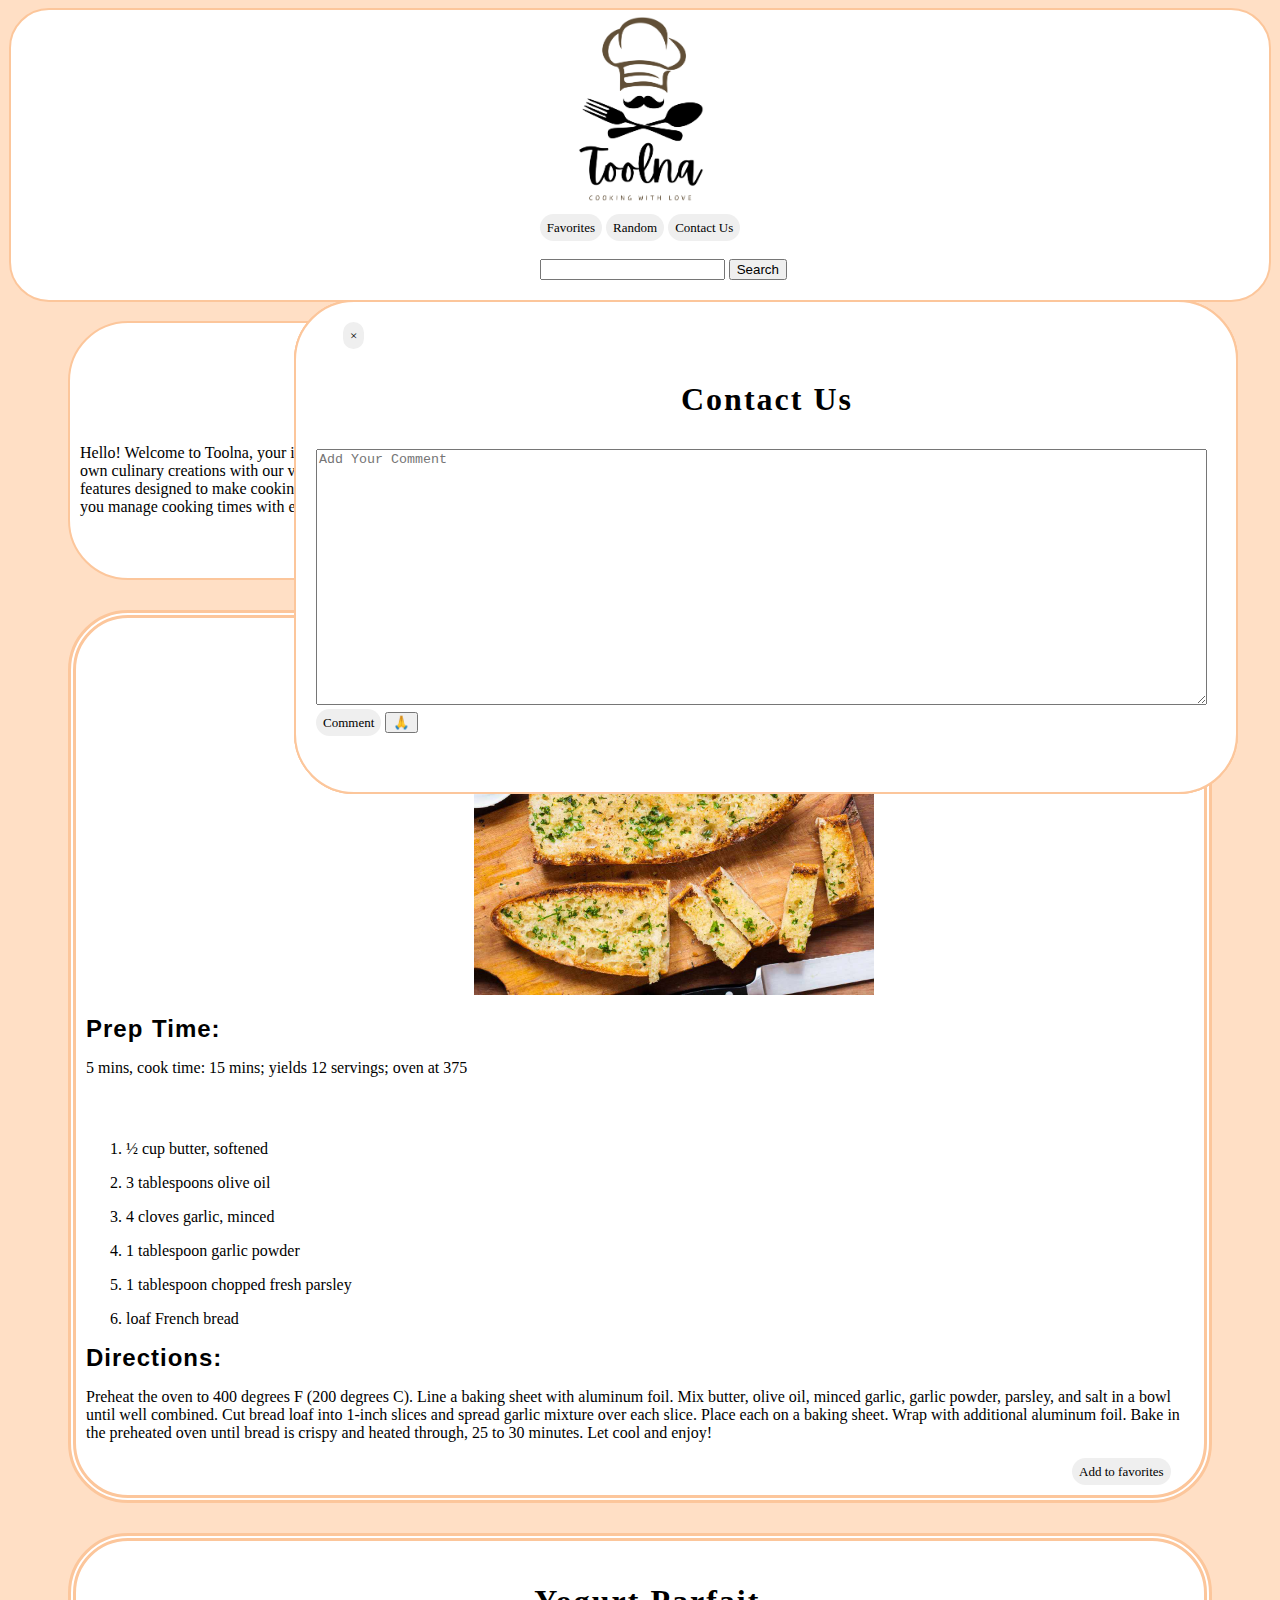
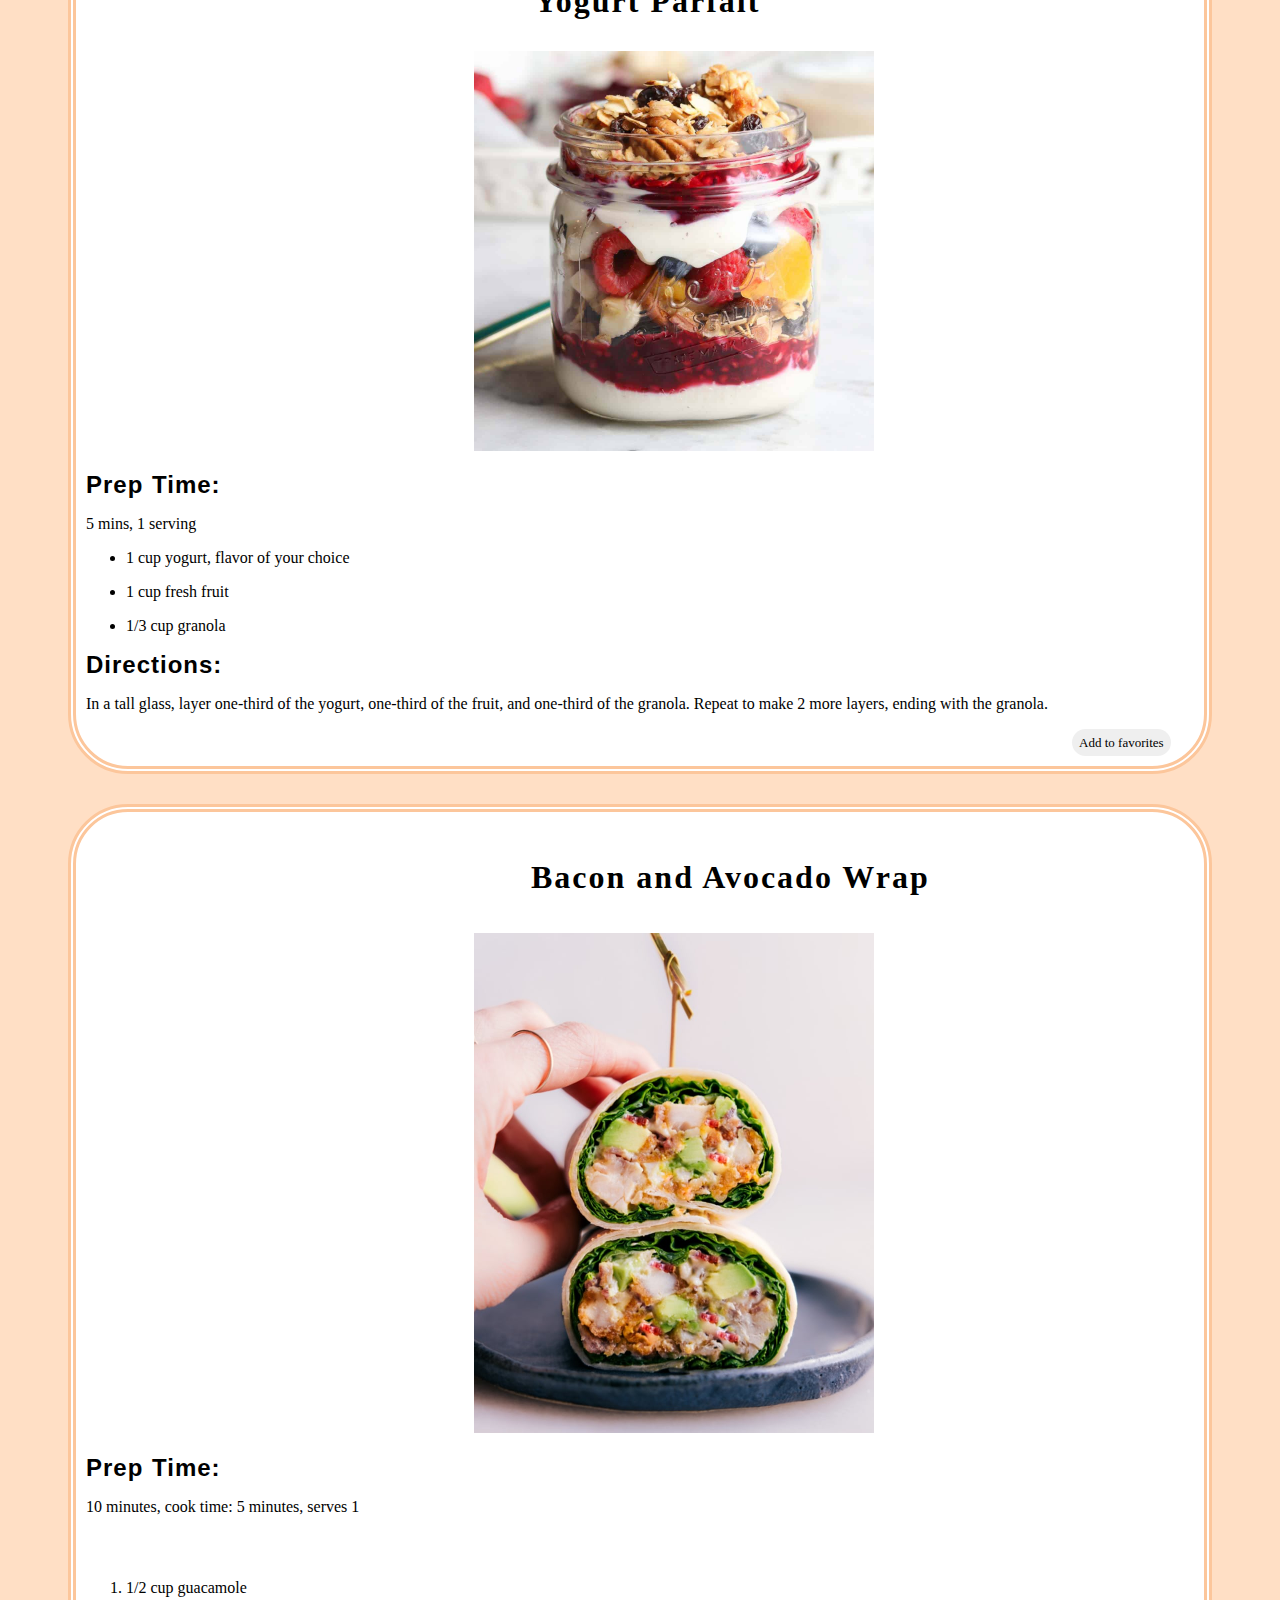
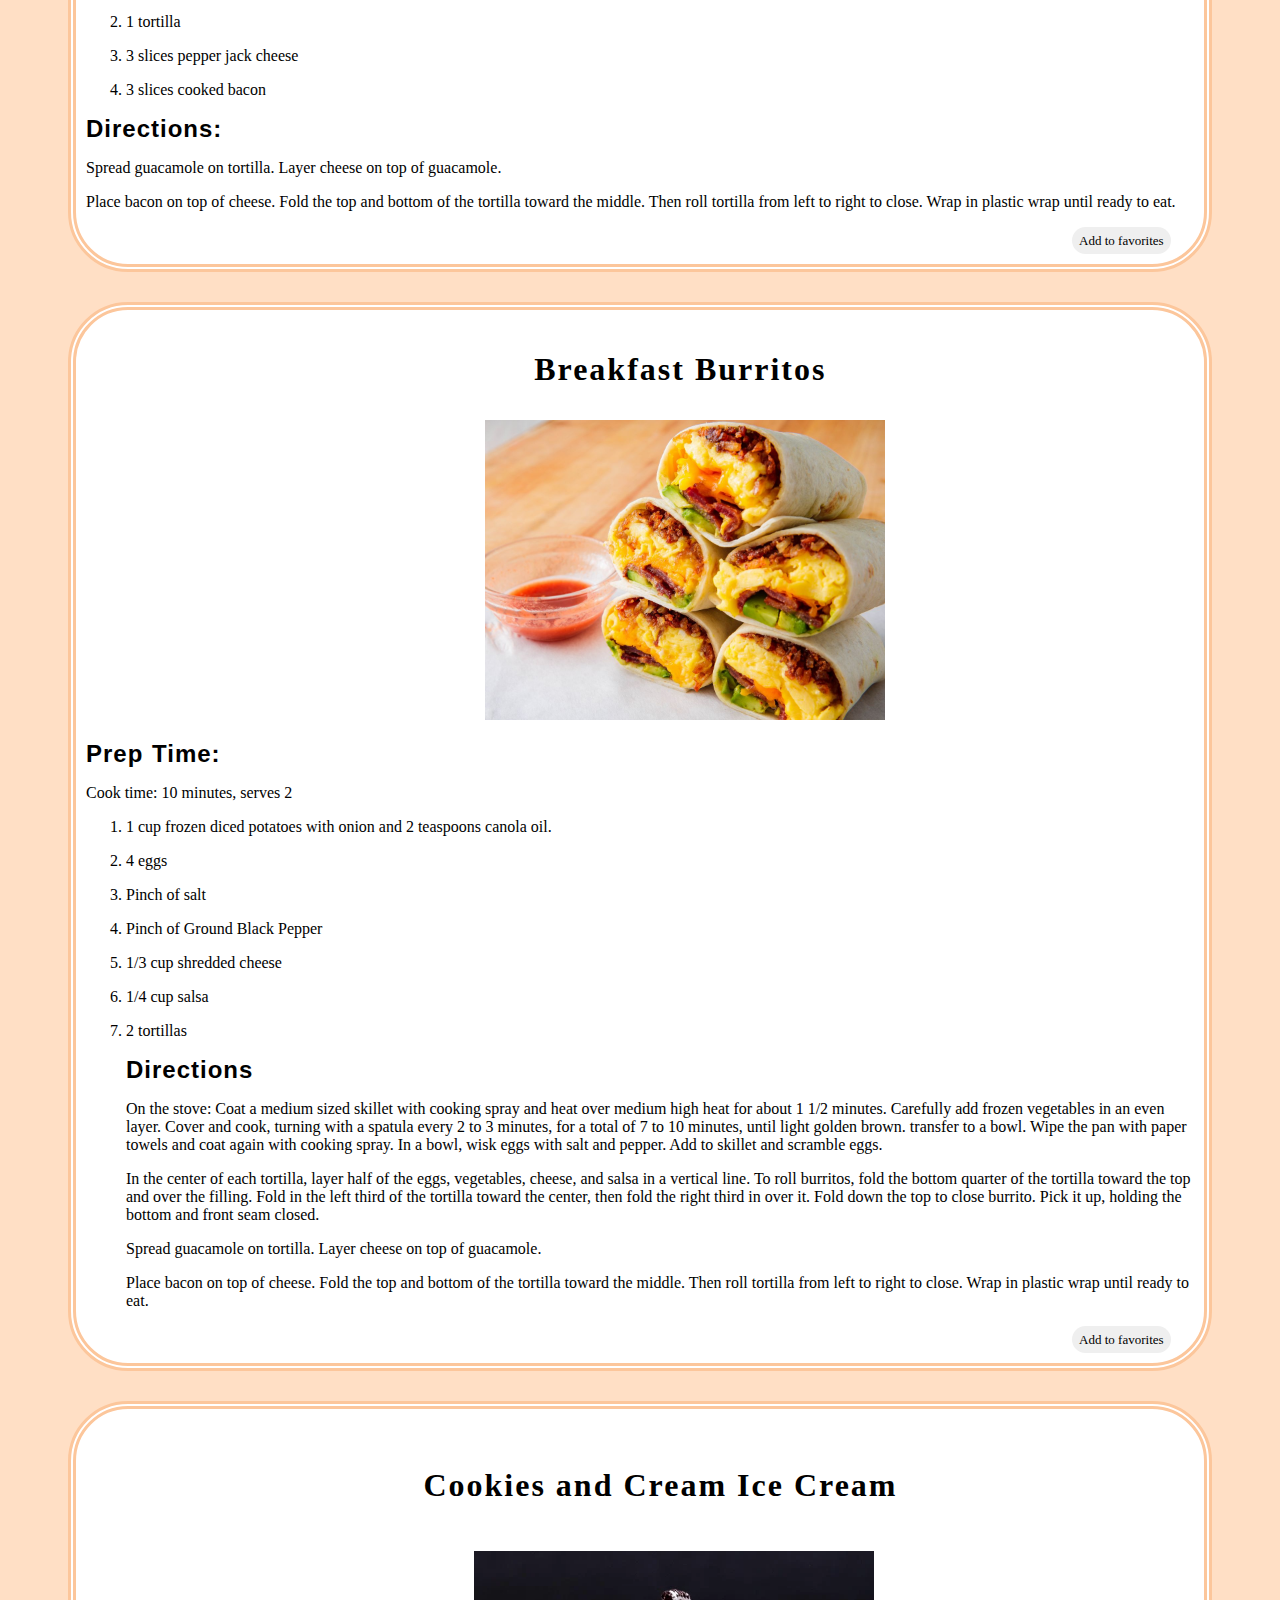
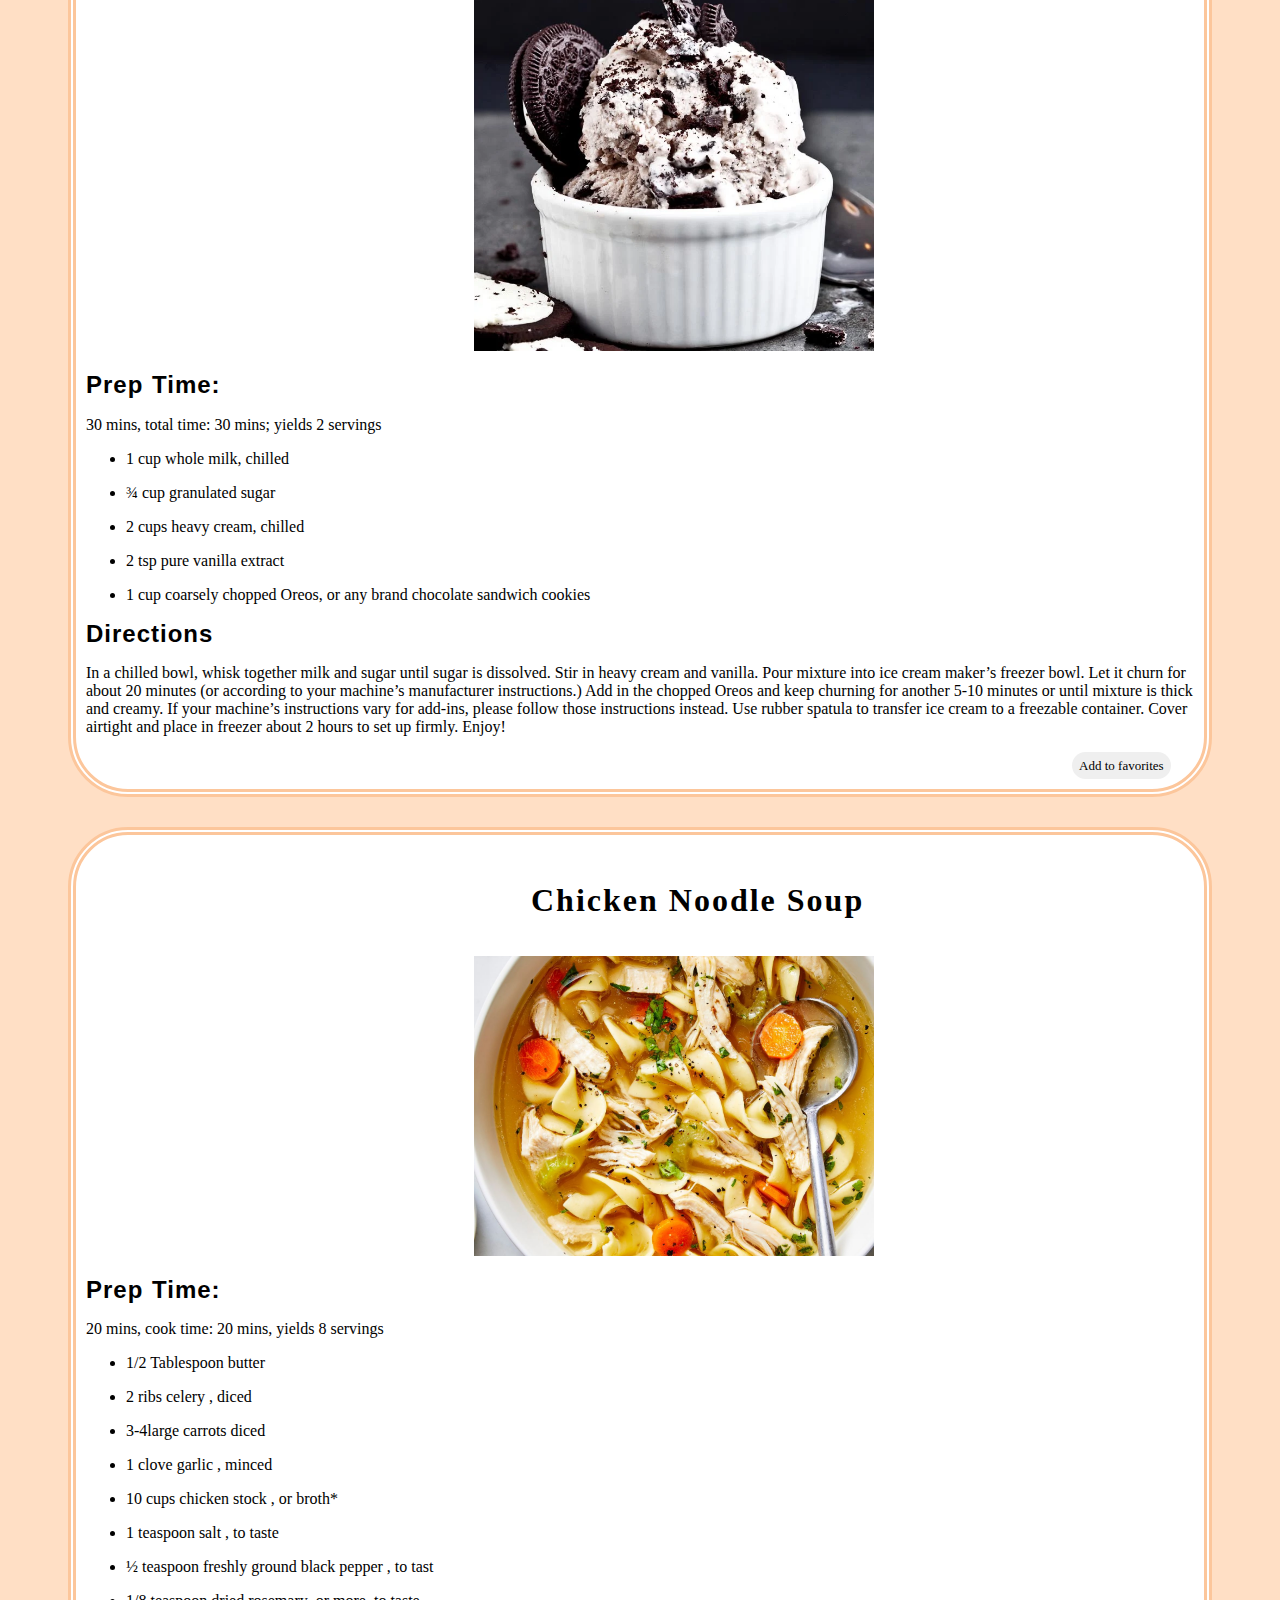
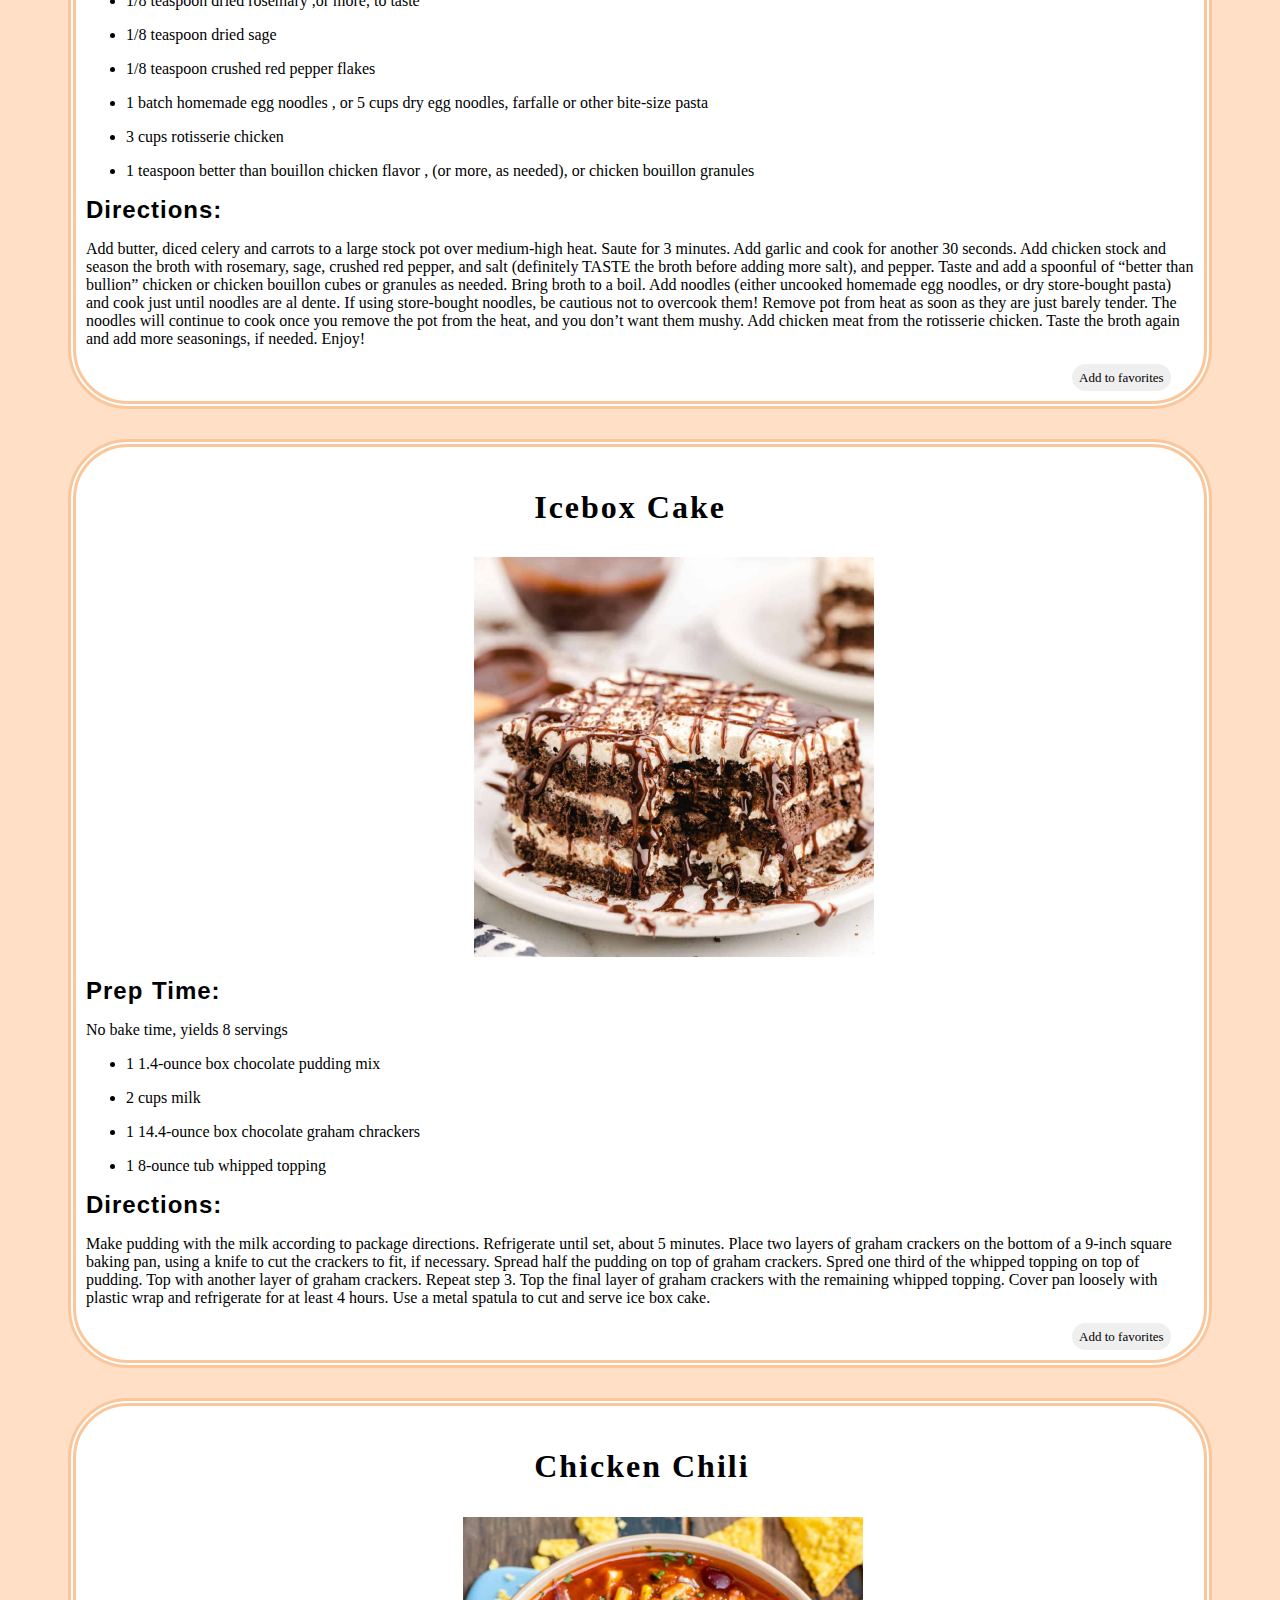
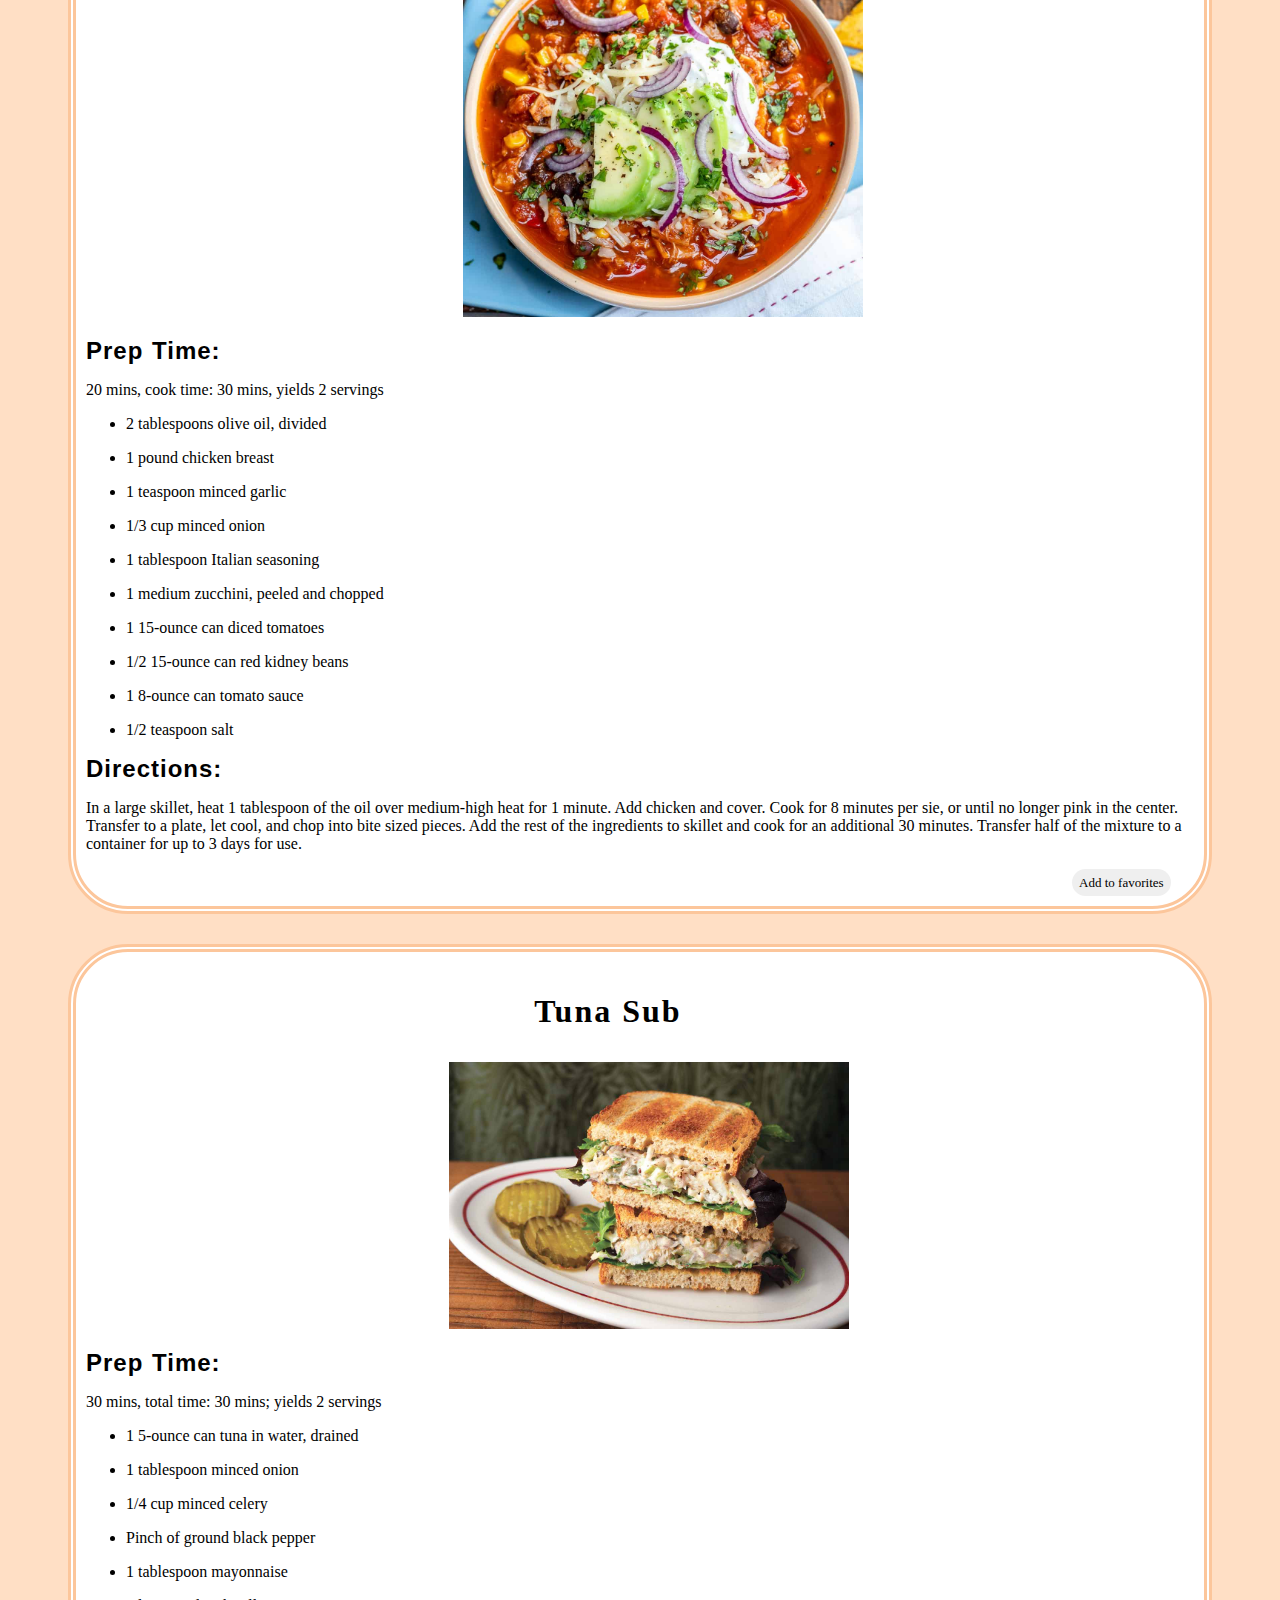
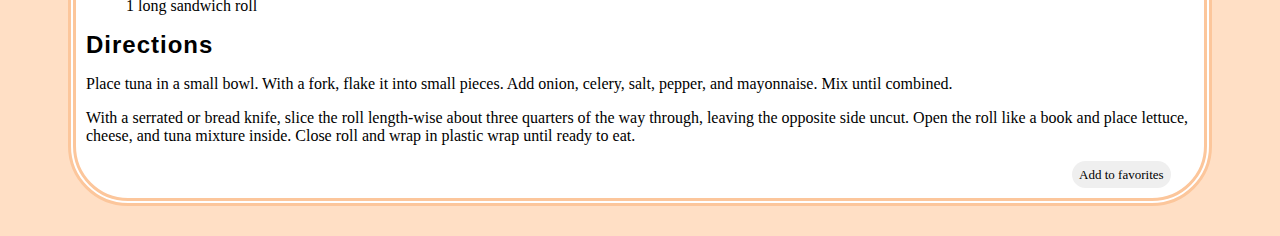
<file: index.html>
<!DOCTYPE html>
<html>

<head>
    <title>Toolna</title>
    <link rel="stylesheet" type="text/css" href="css/homepage.css">
    <script src="https://code.jquery.com/jquery-3.6.4.min.js"></script>
    <meta charset="UTF-8" />
    <meta name="viewport" content="width=device-width, initial-scale=1.0" />
</head>

<body id="body">
    <section>
        <div>
            <main id="content">
                <div class="imgs">
                    <img class="Toolna" src="./img/Toolna.png" width="255">
                </div>
                <div class="imgsection">
                    <button onclick='openModal()' class="myButton">Favorites</button>
                    <button onclick='openFav()' class="myButton">Random</button>
                    <button onclick='openCon()' class="myButton">Contact Us</button>
                    <br>
                    <br>
                    <input type="text" id="input">
                    <button id="button">Search</button>
                    <div id="output"></div>
                </div>
                <br>
    </section>
    <br>
    <div class="minor-section">
        <h3>Welcome To Toolna!</h3>
        <p>Hello! Welcome to Toolna, your interactive cookbook and culinary companion. Toolna is a dynamic space where
            you can explore a vast collection of recipes and share your own culinary creations with our vibrant
            community. We aim to enhance your cooking experience far beyond that of a traditional cookbook.
            Toolna offers a wide array of features designed to make cooking enjoyable and efficient. Whether you're a
            novice in the kitchen or a seasoned chef, our platform provides step-by-step instructions that help you
            manage cooking times with ease. Each recipe is carefully curated to ensure you achieve the best results,
            with detailed guidance from start to finish.</p>
        <div id="welcome"></div>
        <br>
        <br>
    </div>
    <div class="recipe" id="garlic bread">
        <h2>Garlic Bread</h2>
        <div class="foodimgs">
            <img class="Garlic Bread" src="./img/Garlic Bread.jpg" width="400">
        </div>

        <h1>Prep Time:</h1>
        <p>5 mins, cook time: 15 mins; yields 12 servings; oven at 375</p>

        <h2></h2>
        <ol>
            <li>
                <p>½ cup butter, softened</p>
            </li>
            <li>
                <p>3 tablespoons olive oil</p>
            </li>
            <li>
                <p>4 cloves garlic, minced</p>
            </li>
            <li>
                <p>1 tablespoon garlic powder</p>
            </li>
            <li>
                <p>1 tablespoon chopped fresh parsley</p>
            </li>
            <li>
                <p>loaf French bread</p>
            </li>
        </ol>
        <h1>Directions:</h1>
        <p>Preheat the oven to 400 degrees F (200 degrees C). Line a baking sheet with aluminum foil.
            Mix butter, olive oil, minced garlic, garlic powder, parsley, and salt in a bowl until well
            combined.
            Cut bread loaf into 1-inch slices and spread garlic mixture over each slice. Place each on a baking
            sheet. Wrap with additional aluminum foil.
            Bake in the preheated oven until bread is crispy and heated through, 25 to 30 minutes.
            Let cool and enjoy!
        </p>
    </div>

    <div class="recipe" id="Yogurt Parfait">
        <h2>Yogurt Parfait</h2>
        <div class="foodimgs">
            <img class="Yogurt Parfait" src="img/vegan-parfait-square.jpg" width="400">
        </div>
        <h1>Prep Time:</h1>
        <p> 5 mins, 1 serving</p>
        <ul>
            <li>
                <p> 1 cup yogurt, flavor of your choice
                </p>
            </li>
            <li>
                <p> 1 cup fresh fruit
                </p>
            </li>
            <li>
                <p>1/3 cup granola</p>
            </li>
        </ul>
        <h1>Directions:</h1>
        <p> In a tall glass, layer one-third of the yogurt, one-third of the fruit, and one-third of the granola. Repeat
            to make 2 more layers, ending with the granola.</p>
    </div>


    <div class="recipe" id="Bacon and Avocado Wrap">
        <h3>Bacon and Avocado Wrap</h3>
        <div class="foodimgs">
            <img class="" src="img/Chicken-Bacon-Avocado-Wrap-2.jpeg" width="400">
        </div>

        <h1>Prep Time:</h1>
        <p>10 minutes, cook time: 5 minutes, serves 1</p>

        <h2></h2>
        <ol>
            <li>
                <p> 1/2 cup guacamole </p>
            </li>
            <li>
                <p>1 tortilla </p>
            </li>
            <li>
                <p>3 slices pepper jack cheese</p>
            </li>
            <li>
                <p>3 slices cooked bacon</p>
            </li>
            </ul>

        </ol>
        <h1>Directions:</h1>
        <p>Spread guacamole on tortilla. Layer cheese on top of guacamole.</p>
        Place bacon on top of cheese. Fold the top and bottom of the tortilla toward the middle. Then roll tortilla from
        left to right to close. Wrap in plastic wrap until ready to eat.
        </p>
    </div>

    <div class="recipe" id="Breakfast Burrito">
        <h2>Breakfast Burritos</h2>
        <div class="foodpics">
            <img class="foodpics" src="img/delish-breakfast-burrito-horizontaljpg-1541624805.jpg" width="400">
        </div>
        <h1>Prep Time:</h1>
        <p>Cook time: 10 minutes, serves 2</p>
        <ol>
            <li>
                <p> 1 cup frozen diced potatoes with onion and 2 teaspoons canola oil.</p>
            </li>
            <li>
                <p>4 eggs</p>
            </li>
            <li>
                <p>Pinch of salt</p>
            </li>
            <li>
                <p>Pinch of Ground Black Pepper</p>
            </li>
            <li>
                <p>1/3 cup shredded cheese</p>
            </li>
            <li>
                <p>1/4 cup salsa</p>
            </li>
            <li>
                <p>2 tortillas</p>
            </li>
            <h1>Directions</h1>
            <p> On the stove: Coat a medium sized skillet with cooking spray and heat over medium high heat for about 1
                1/2 minutes.
                Carefully add frozen vegetables in an even layer. Cover and cook, turning with a spatula every 2 to 3
                minutes, for a total of 7 to 10 minutes, until light golden brown. transfer to a bowl.
                Wipe the pan with paper towels and coat again with cooking spray.
                In a bowl, wisk eggs with salt and pepper. Add to skillet and scramble eggs. </p>
            <p>In the center of each tortilla, layer half of the eggs, vegetables, cheese, and salsa in a vertical
                line. To roll burritos, fold the bottom quarter of the tortilla toward the top and over the filling.
                Fold in the left third of the tortilla toward the center, then fold the right third in over it.
                Fold down the top to close burrito. Pick it up, holding the bottom and front seam closed.</p>
            <p>Spread guacamole on tortilla. Layer cheese on top of guacamole.</p>
            Place bacon on top of cheese. Fold the top and bottom of the tortilla toward the middle. Then roll tortilla
            from
            left to right to close. Wrap in plastic wrap until ready to eat. </p>
    </div>
    <div class="recipe" id="cookies and cream">
        <h4>Cookies and Cream Ice Cream</h4>
        <img class="foodimgs" src="img/cookiesandcream.png" width="400">
        <h1>Prep Time:</h1>
        <p> 30 mins, total time: 30 mins; yields 2 servings</p>
        <ul>
            <li>
                <p> 1 cup whole milk, chilled</p>
            </li>
            <li>
                <p>¾ cup granulated sugar</p>
            </li>
            <li>
                <p>2 cups heavy cream, chilled </p>
            </li>
            <li>
                <p>2 tsp pure vanilla extract</p>
            </li>
            <li>
                <p>1 cup coarsely chopped Oreos, or any brand chocolate sandwich cookies</p>
            </li>
        </ul>
        <h1>Directions</h1>
        <p>In a chilled bowl, whisk together milk and sugar until sugar is dissolved. Stir in heavy cream and
            vanilla. Pour mixture into ice cream maker’s freezer bowl. Let it churn for about 20 minutes (or according
            to
            your machine’s manufacturer instructions.) Add in the chopped Oreos and keep churning for another 5-10
            minutes or until mixture is thick and
            creamy. If your machine’s instructions vary for add-ins, please follow those instructions instead.
            Use rubber spatula to transfer ice cream to a freezable container. Cover airtight and place in
            freezer about 2 hours to set up firmly.
            Enjoy!</p>
    </div>
    <div class="recipe" id="chicken noodle soup">
        <h3>Chicken Noodle Soup</h3>
        <div class="foodimgs">
            <img class="Chicken Noodle Soup" src="img/chick.jpeg" width="400">
        </div>
        <h1>Prep Time:</h1>
        <p>20 mins, cook time: 20 mins, yields 8 servings
        </p>
        <ul>
            <li>
                <p>1/2 Tablespoon butter
                </p>
            </li>
            <li>
                <p>2 ribs celery , diced
                </p>
            </li>
            <li>
                <p>3-4large carrots diced
                </p>
            </li>
            <li>
                <p>1 clove garlic , minced
                </p>
            </li>
            <li>
                <p>10 cups chicken stock , or broth*
                </p>
            </li>
            <li>
                <p>1 teaspoon salt , to taste
                </p>
            </li>
            <li>
                <p>½ teaspoon freshly ground black pepper , to tast
                </p>
            </li>
            <li>
                <p>1/8 teaspoon dried rosemary ,or more, to taste
                </p>
            </li>
            <li>
                <p>1/8 teaspoon dried sage </p>
            </li>
            <li>
                <p>1/8 teaspoon crushed red pepper flakes
                </p>
            </li>
            <li>
                <p>1 batch homemade egg noodles , or 5 cups dry egg noodles, farfalle or other bite-size pasta
                </p>
            </li>
            <li>
                <p>3 cups rotisserie chicken</p>
            </li>
            <li>
                <p>1 teaspoon better than bouillon chicken flavor , (or more, as needed), or chicken bouillon granules
                </p>
            </li>
        </ul>
        <h1>Directions:</h1>
        <p>Add butter, diced celery and carrots to a large stock pot over medium-high heat. Saute for 3 minutes. Add
            garlic and cook for another 30 seconds.
            Add chicken stock and season the broth with rosemary, sage, crushed red pepper, and salt (definitely TASTE
            the broth before adding more salt), and pepper. Taste and add a spoonful of “better than bullion” chicken or
            chicken bouillon cubes or granules as needed.
            Bring broth to a boil. Add noodles (either uncooked homemade egg noodles, or dry store-bought pasta) and
            cook just until noodles are al dente.
            If using store-bought noodles, be cautious not to overcook them! Remove pot from heat as soon as they are
            just barely tender. The noodles will continue to cook once you remove the pot from the heat, and you don’t
            want them mushy.
            Add chicken meat from the rotisserie chicken. Taste the broth again and add more seasonings, if needed.
            Enjoy!
    </div>

    <div class="recipe" id="icebox cake">
        <h2>Icebox Cake</h2>
        <div class="foodimgs">
            <img class="Cake" src="img/Icebox-Cake-Chocolate-Graham-Crackers-square.jpg" width="400">
        </div>
        <h1>Prep Time:</h1>
        <p> No bake time, yields 8 servings
        </p>

        <ul>
            <li>
                <p> 1 1.4-ounce box chocolate pudding mix
                </p>
            </li>
            <li>
                <p> 2 cups milk
                </p>
            </li>
            <li>
                <p> 1 14.4-ounce box chocolate graham chrackers
                </p>
            </li>
            <li>
                <p> 1 8-ounce tub whipped topping
                </p>
            </li>

        </ul>
        <h1>Directions:</h1>
        <p>Make pudding with the milk according to package directions. Refrigerate until set, about 5 minutes.
            Place two layers of graham crackers on the bottom of a 9-inch square baking pan, using a knife to cut the
            crackers to fit, if necessary. Spread half the pudding on top of graham crackers. Spred one third of the
            whipped topping on top of pudding. Top with another layer of graham crackers.
            Repeat step 3. Top the final layer of graham crackers with the remaining whipped topping.
            Cover pan loosely with plastic wrap and refrigerate for at least 4 hours. Use a metal spatula to cut and
            serve ice box cake. </P>
    </div>

    <div class="recipe" id="chicken chili">
        <h2>Chicken Chili</h2>
        <div class="chicken">
            <img class="Chicken Noodle Soup" src="img/Easy-chicken-chili-8.jpg" width="400">
        </div>

        <h1>Prep Time:</h1>
        <p>20 mins, cook time: 30 mins, yields 2 servings
        </p>
        <ul>
            <li>
                <p> 2 tablespoons olive oil, divided
                </p>
            </li>
            <li>
                <p> 1 pound chicken breast
                </p>
            </li>
            <li>
                <p> 1 teaspoon minced garlic
                </p>
            </li>
            <li>
                <p> 1/3 cup minced onion
                </p>
            </li>
            <li>
                <p>1 tablespoon Italian seasoning
                </p>
            </li>
            <li>
                <p> 1 medium zucchini, peeled and chopped
                </p>
            </li>
            <li>
                <p> 1 15-ounce can diced tomatoes
                </p>
            </li>
            <li>
                <p>1/2 15-ounce can red kidney beans
                </p>
            </li>
            <li>
                <p>1 8-ounce can tomato sauce</p>
            </li>
            <li>
                <p>1/2 teaspoon salt
                </p>
            </li>
        </ul>
        <h1>Directions:</h1>
        <p>In a large skillet, heat 1 tablespoon of the oil over medium-high heat for 1 minute. Add chicken and cover.
            Cook
            for 8 minutes per sie, or until no longer pink in the center. Transfer to a plate, let cool, and chop into
            bite
            sized pieces.
            Add the rest of the ingredients to skillet and cook for an additional 30 minutes.
            Transfer half of the mixture to a container for up to 3 days for use.</p>
    </div>

    <div class="recipe" id="tuna sub">
        <h2>Tuna Sub</h2>
        <div class="tunasub">
            <img class="tunasub" src="img/Tuna Sandwhich.jpeg" width="400">
        </div>
        <h1>Prep Time:</h1>
        <p> 30 mins, total time: 30 mins; yields 2 servings</p>
        <ul>
            <li>
                <p> 1 5-ounce can tuna in water, drained</p>
            </li>
            <li>
                <p>1 tablespoon minced onion</p>
            </li>
            <li>
                <p>1/4 cup minced celery</p>
            </li>
            <li>
                <p>Pinch of ground black pepper</p>
            </li>
            <li>
                <p>1 tablespoon mayonnaise</p>
            </li>
            <p>1 long sandwich roll </p>
            <p></p>
        </ul>
        <h1>Directions</h1>
        <p>Place tuna in a small bowl. With a fork, flake it into small pieces. Add onion, celery, salt, pepper,
            and mayonnaise. Mix until combined.
        </p>
        <p>With a serrated or bread knife, slice the roll length-wise about three quarters of the way through,
            leaving the opposite side uncut. Open the roll like a book and place lettuce, cheese, and tuna
            mixture inside. Close roll and wrap in plastic wrap until ready to eat.</p>
    </div>

    <body>
        <div class="modal-wrapper" id="modalWrapper">
            <div class="modal" id="myModal">
                <button class='close-btn' onclick='closeModal()'>&times;</button>
                <h2>Favorites</h2>
            </div>
        </div>
        <script src="./js/homepage.js"></script>
        </section>
    </body>

    <body>
        <div class="modal-wrapper" id="modalWrapper2">
            <div class="modal" id="myModal">
                <button class='close-btn' onclick='closeFav()'>&times;</button>
                <h2>Randomize</h2>
                <div class="target-div"></div>
                <button class="myButton" id="replaceBtn">Try something new!</button>
            </div>
        </div>
        <script src="./js/homepage.js"></script>
        </section>
    </body>

    <body>
        <div class="modal-wrapper" id="modalWrapper3">
            <div class="modal" id="myModal">
                <button class='close-btn' onclick='closeCon()'>&times;</button>
                <h2>Contact Us</h2>
                <form>
                    <textarea style="height: 250px; width: 885px;" id="" placeholder="Add Your Comment"
                        value=" "></textarea>
                    <div class="btn">
                        <input id="submit" type="submit" class="myButton" value="Comment">
                        <button id="clear">
                            &#128591;</button>
                    </div>
                </form>
            </div>
            <div class="comments">
                <div id="comment-box" value="submit">
                </div>
            </div>
        </div>
        </div>
        <script src="./js/homepage.js"></script>
        </section>
    </body>
    </section>
</body>
</main>

</html>
</file>
<file: css/homepage.css>
body {
  background-color: #ffdfc5
}

h1 {
  font-family: 'Trebuchet MS', 'Lucida Sans Unicode', 'Lucida Grande', 'Lucida Sans', Arial, sans-serif;
}

h1 {
  letter-spacing: 1px;
  word-spacing: 1px;
  padding: 0px;
  color: #000000;
  font-size: 150%;
  text-align: left
}
h2 {
  letter-spacing: 2px;
  word-spacing: 0px;
  padding: 5px;
  color: #000000;
  font-family: "Palatino Linotype", "Book Antiqua", Palatino, serif;
  font-size: 200%;
  margin-left: 40%
}

h4 {
  letter-spacing: 2px;
  word-spacing: 0px;
  padding: 5px;
  color: #000000;
  font-family: "Palatino Linotype", "Book Antiqua", Palatino, serif;
  font-size: 200%;
  margin-left: 30%
}

h3 {
  letter-spacing: 2px;
  word-spacing: 0px;
  padding: 5px;
  color: #000000;
  font-family: "Palatino Linotype", "Book Antiqua", Palatino, serif;
  font-size: 200%;
  margin-left: 40%
}

  h3 {
    letter-spacing: 2px;
    word-spacing: 0px;
    padding: 5px;
    color: #000000;
    font-family: "Palatino Linotype", "Book Antiqua", Palatino, serif;
    font-size: 200%;
    margin-left: 440px
  }


#content {
  margin: 1px;
  padding: 2px;
  border: solid 2px #fcc69b;
  border-radius: 40px;
  background-color: #ffffff;
}

.imgsection {
  margin-left: 42%
}

.imgs {
  margin-left: 40%;
}
.foodimgs{
  margin-left: 35%;
}

.foodpics{
  margin-left: 20%;
}

.sizing {
  padding-left: 100px;
}

.minor-section {
  padding: 10px;
  margin-bottom: 30px;
  border: solid 2px #fcc69b;
  background-color: #ffffff;
  margin-left: 60px;
  margin-right: 60px;
  border-radius: 60px;
}

.recipe{
  padding: 10px;
  margin-bottom: 30px;
  border: double 8px #fcc69b;
  background-color: #ffffff;
  margin-left: 60px;
  margin-right: 60px;
  border-radius: 60px;
}


.myButton {
  color: rgb(0, 0, 0);
  font-size: 13px;
  line-height: 13px;
  padding: 7px;
  border-radius: 60px;
  font-family: "Palatino Linotype", "Book Antiqua", Palatino, serif;
  font-weight: normal;
  text-decoration: none;
  font-style: normal;
  font-variant: normal;
  text-transform: none;
  border: 2px rgba(255, 196, 128, 0.84);
  display: inline-block;
}

.myButton:hover {
  background: #ffeee0;
}

.myButton:active {
  background: #ffdeb2;
}

/*modal, don't touch*/
.modal-wrapper {
  width: 900px;
  height: 900px;
  position: absolute;
  left: 30%;
  top: 50%;
  margin-left: -150px;
  margin-top: -150px;
  
}

.modal {
   width :900px; 
   height :450px ;
   margin :auto ; 
   position:relative; 
   padding: 10px;
   margin-bottom: 30px;
   border: solid 2px #fcc69b;
   background-color: #ffffff;
   margin-left: 60px;
   margin-right: 60px;
   border-radius: 60px;
   margin-bottom: 5%;
   
   overflow-y: auto;
   padding :20px ; 
   background-color:white; 

}

.favorites { 
  color: rgb(0, 0, 0);
  font-size: 13px;
  line-height: 13px;
  padding: 7px;
  border-radius: 60px;
  font-family: "Palatino Linotype", "Book Antiqua", Palatino, serif;
  font-weight: normal;
  text-decoration: none;
  font-style: normal;
  font-variant: normal;
  text-transform: none;
  border: 2px rgba(255, 196, 128, 0.84);
  display: inline-block;
  margin-left: 89%;
}

.close-btn {
  color: rgb(0, 0, 0);
  font-size: 13px;
  line-height: 13px;
  padding: 7px;
  border-radius: 60px;
  font-family: "Palatino Linotype", "Book Antiqua", Palatino, serif;
  font-weight: normal;
  text-decoration: none;
  font-style: normal;
  font-variant: normal;
  text-transform: none;
  border: 2px rgba(255, 196, 128, 0.84);
  display: inline-block;
  margin-left: 3%;
}

.chicken {
margin-left: 34%
}


.tunasub {
  margin-left: 18%
}
</file>
